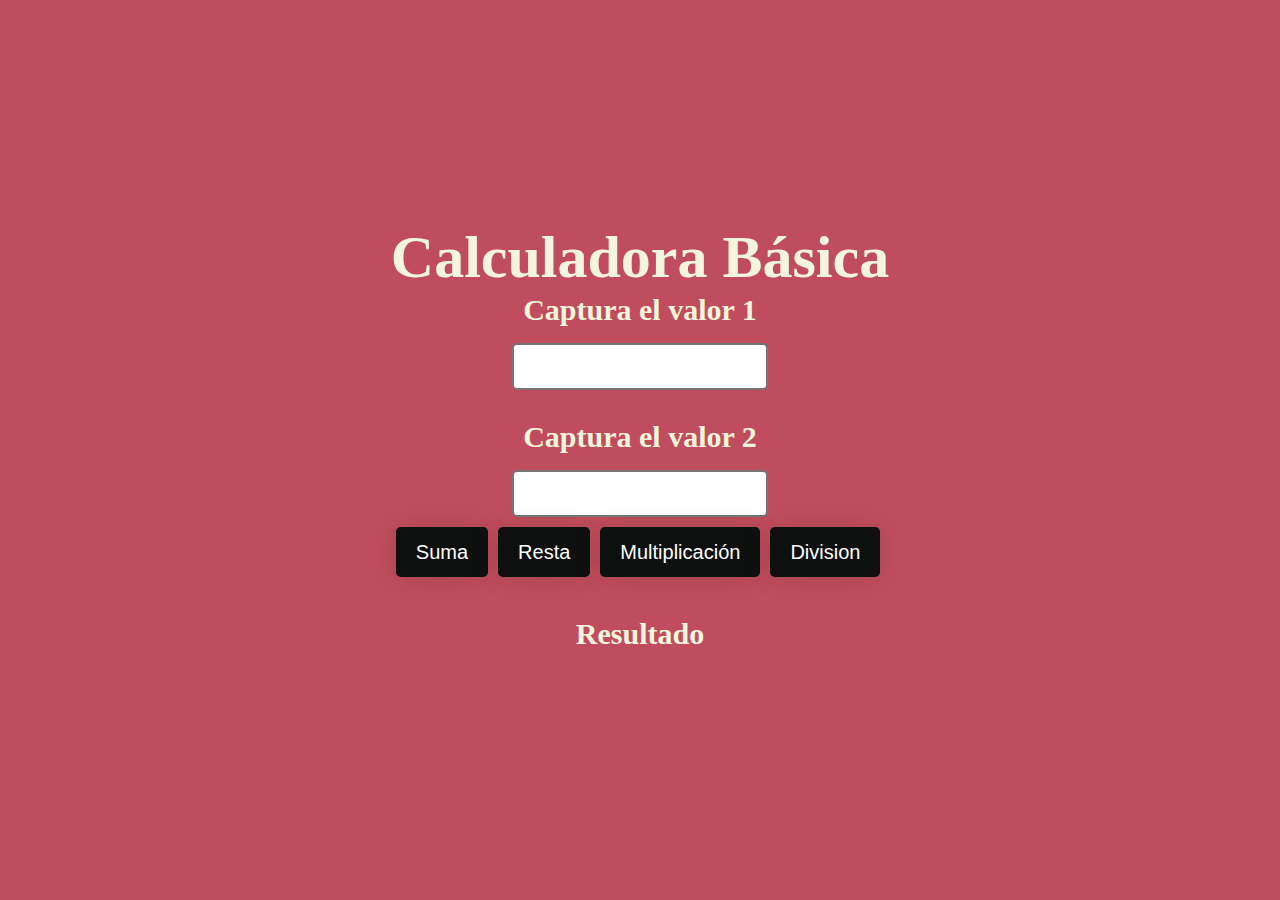
<file: calculadorabasica/index.html>
<!DOCTYPE html>
<html lang="en">
<head>
    <meta charset="UTF-8">
    <meta name="viewport" content="width=device-width, initial-scale=1.0">
    <title>Calculadora</title>

    <link rel="stylesheet" href="style.css">
</head>
<body>
    <div class="container">
        <h1 class="titulo">Calculadora Básica</h1>
        <h3 class="subtitulo">Captura el valor 1</h3>
        <input class="input" type="number" name="v1" id="v1"><br>
        <h3 class="subtitulo">Captura el valor 2</h3>
        <input class="input" type="number" name="v2" id="v2"><br>
        <div class="botonesc">
            <button class="button" type="button" onclick="calcularsuma()">Suma</button><br>
            <button class="button" type="button" onclick="calcularresta()">Resta</button><br>
            <button class="button" type="button" onclick="calcularmultiplicacion()">Multiplicación</button><br>
            <button class="button" type="button" onclick="calculardivision()">Division</button><br>
        </div>
        <h3 class="subtitulo">Resultado</h3>
        <h3 class="Resultado" id="res"></h3>
    </div>
    <script src="calculadora.js"></script>
</body>
</html>
</file>
<file: calculadorabasica/style.css>
body{
    text-align: center;
    flex-direction: column;
    margin: 0;
    background: #bf4d5d;
    display: flex;
    align-items: center;
    justify-content: center;
    height: 100vh;
}
.titulo {
    color: beige;
    font-size: 60px; 
    height: 30px;   
}
.subtitulo{
    color: beige;
    font-size: 30px;
    height: 20px; 
}
.Resultado{
    color:beige;
    font-size: 30px; 
    height: 20px; 
}
#display{
    width: 100%;
    height: 56px;
    font-size: 20px;
    text-align: right;
    margin-left: 10px;
    padding: 20px;
    border-radius: 5px;
    color: #e0e1dd;
    background-color: rgba(39, 125, 218, 0.3);
    border: none;
    box-sizing: border-box;
}
.botonesc{
    display: flex;
}

.operator{
    color: #219ebc;
}

#ac{
    color: #bf4d5d;
}

.equal{
    width: calc(50% - 10px);
}

button{
    display: inline-block;
    
    padding: 10px 20px;
    height: 50px;
    font-size: 20px;
    margin: 10px 5px;
    border: none;
    border-radius: 5px;
    background-color: #0e0f0f;
    color: #ffffff;
    box-shadow: -1px 1px 30px -5px rgba(0, 0, 0, 0.2);
    cursor: pointer;
    transition: background-color 0.3s, box-shadow 0.3s;
    text-align: center;
    white-space: nowrap;
}

button:hover{
    background-color: #b91b5d;
    box-shadow: -1px 1px 35px -5px rgba(0, 0, 0, 0.3)
}

button:active{
    transform: scale(1.10);
    background-color: #090a0a;
    box-shadow: inset -1px 1px 30px -5px rgba(236, 9, 9, 0.4);
}
.input{
    width: 20vw;
    padding: 10px; 
    border-width: 2px; 
    border-color: rgba(0, 0, 0, 0.54); 
    border-style: solid; 
    box-sizing: border-box; 
    font-size: 20px;
    border-radius: 5px;
    outline: none; 
}
</file>
